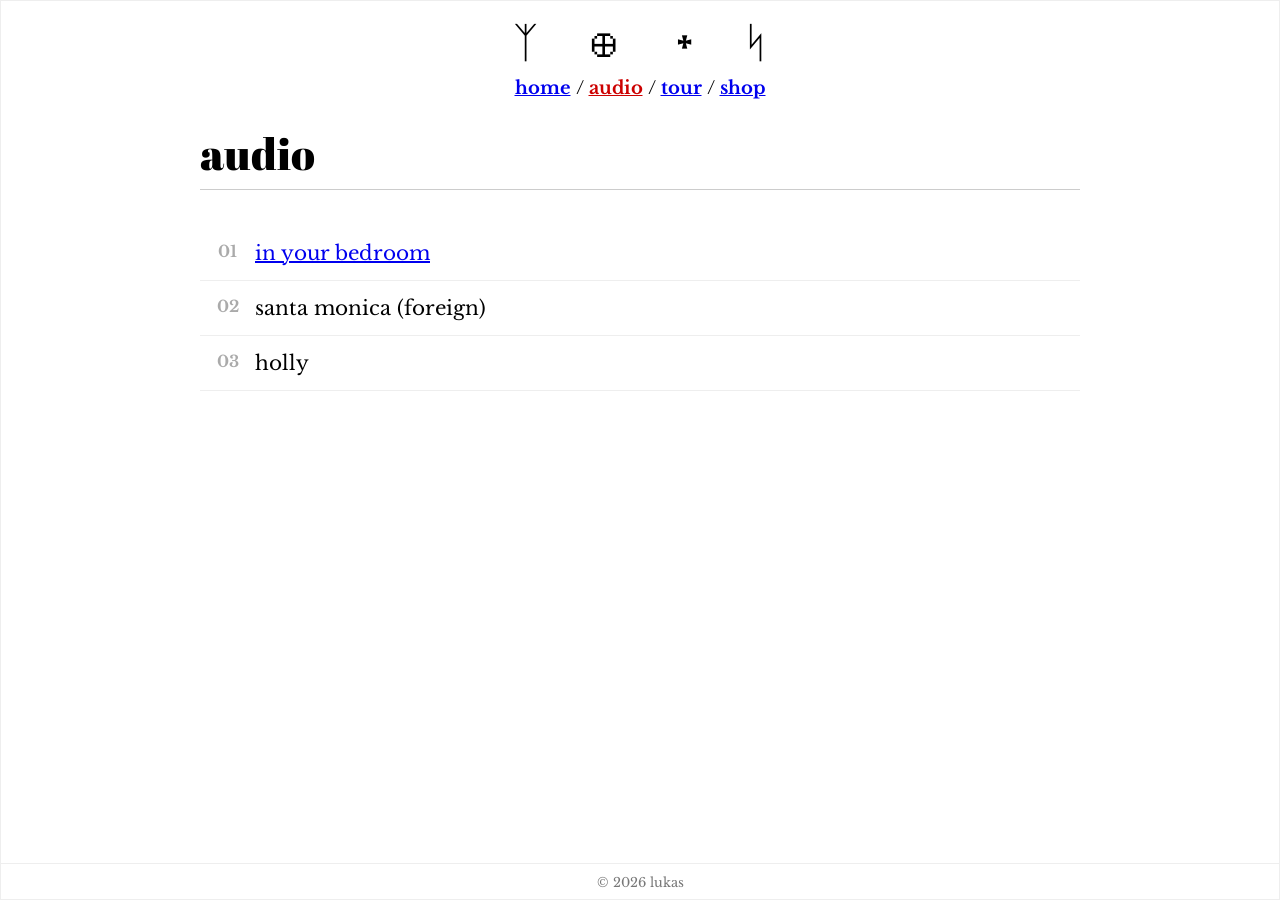
<file: audio.html>
<!doctype html><html lang="en"><head><meta charset="utf-8"><meta name="viewport" content="width=device-width, initial-scale=1"><title>audio — LUKAS</title><link rel="icon" href="assets/favicon.ico" sizes="any"><link rel="icon" type="image/png" sizes="32x32" href="assets/favicon-32.png"><link rel="apple-touch-icon" sizes="180x180" href="assets/favicon-180.png"><link rel="stylesheet" href="styles.css"></head><body><div class="site"><header class="header"><div class="symbols">ᛉ 🜨 ᛭ ᛋ</div><nav class="nav"><a href="index.html">home</a><span>/</span><a class="active" href="audio.html">audio</a><span>/</span><a href="tour.html">tour</a><span>/</span><a href="shop.html">shop</a></nav></header><main class="main page-wrap"><h1>audio</h1><hr class="rule"><section class="audio-list"><div class="track"><div class="num">01</div><div><a href="https://open.spotify.com/track/6RIreLz63lmkvAz7evZNGC?si=00bb4bd39f2a413d" target="_blank" rel="noopener">in your bedroom</a></div></div><div class="track"><div class="num">02</div><div>santa monica (foreign)</div></div><div class="track"><div class="num">03</div><div>holly</div></div></section></main><footer class="footer">© 2026 lukas</footer></div></body></html>
</file>
<file: styles.css>
@import url('https://fonts.googleapis.com/css2?family=Abril+Fatface&family=Libre+Baskerville:wght@400;700&display=swap');
* { box-sizing: border-box; }
html, body { margin: 0; padding: 0; width: 100%; height: 100%; overflow: hidden; }
body {
  font-family: 'Libre Baskerville', Georgia, 'Times New Roman', serif;
  background: #fff;
  color: #000;
  border: 1px solid #eee;
}
a { color: #00e; text-decoration: underline; }
a.active { color: #c00; }
.site { height: 100vh; height: 100svh; display: flex; flex-direction: column; overflow: hidden; }
.header { text-align: center; padding-top: 22px; flex: 0 0 auto; }
.symbols { font-size: 42px; line-height: .95; word-spacing: 34px; margin-bottom: 16px; font-family: 'Libre Baskerville', Georgia, serif; }
.nav { font-family: 'Libre Baskerville', Georgia, serif; font-size: 18px; font-weight: 700; line-height: 1; }
.nav span { color: #000; padding: 0 5px; font-weight: normal; }
.main { flex: 1 1 auto; width: 100%; min-height: 0; overflow: hidden; }
.home-wrap { position: relative; max-width: 1120px; margin: 24px auto 0; height: calc(100vh - 142px); height: calc(100svh - 142px); min-height: 0; }
.hero-stage { position: relative; width: 100%; margin: 0 auto; }
.hero-img { display: block; width: min(34vw, 520px, 58vh); width: min(34vw, 520px, 58svh); height: auto; margin: 0 auto; }
.name { position: absolute; left: 0; top: 47%; transform: translateY(-50%); font-family: 'Abril Fatface', Georgia, serif; font-size: clamp(72px, 7vw, 118px); font-weight: 400; letter-spacing: -2px; }
.tag { position: absolute; right: 0; top: 66%; font-family: Arial, Helvetica, sans-serif; font-style: italic; font-weight: 900; font-size: clamp(38px, 4vw, 60px); }
.quote { text-align: center; margin-top: 26px; color: #666; font-style: italic; font-weight: 700; font-size: 14px; }
.sub { text-align: center; margin-top: 4px; font-size: 14px; }
.page-wrap { max-width: 880px; margin: 34px auto 0; }
h1 { font-family: 'Abril Fatface', Georgia, serif; font-size: 44px; margin: 0 0 14px; line-height: 1; font-weight: 400; }
.rule { border: 0; border-top: 1px solid #ccc; margin: 0 0 62px; }
.coming { text-align: center; color: #666; font-size: 24px; font-style: italic; font-weight: 700; }
.audio-list { margin-top: -26px; }
.track { display: grid; grid-template-columns: 55px 1fr; gap: 0; border-bottom: 1px solid #eee; padding: 15px 0; font-size: 20px; font-family: 'Libre Baskerville', Georgia, serif; }
.num { color: #aaa; font-family: 'Libre Baskerville', Georgia, serif; font-size: 16px; text-align: center; font-weight: 700; }
.footer { text-align: center; border-top: 1px solid #eee; color: #777; font-size: 13px; padding: 10px 0; flex: 0 0 auto; }

/* keep the desktop layout from your uploaded version, but shrink safely on short windows */
@media (max-height: 780px) and (min-width: 901px) {
  .header { padding-top: 16px; }
  .symbols { font-size: 38px; margin-bottom: 14px; }
  .nav { font-size: 17px; }
  .home-wrap { margin-top: 18px; height: calc(100vh - 112px); height: calc(100svh - 112px); }
  .hero-img { width: min(31vw, 465px, 52vh); width: min(31vw, 465px, 52svh); }
  .quote { margin-top: 22px; font-size: 13px; }
  .sub { font-size: 13px; margin-top: 4px; }
  .footer { font-size: 12px; padding: 8px 0; }
}

/* Mobile: arranged to match your reference: pushed-down header, text stays over image, quote below, footer safe. */
@media (max-width: 900px) {
  html, body { height: 100%; overflow: hidden; }
  .site { height: 100vh; height: 100svh; min-height: 0; overflow: hidden; }

  .header {
    padding-top: clamp(46px, 7.2svh, 70px);
    flex: 0 0 auto;
  }
  .symbols {
    font-size: 39px;
    word-spacing: 34px;
    margin-bottom: 30px;
    line-height: .9;
  }
  .nav {
    font-size: 18px;
    line-height: 1;
  }
  .nav span { padding: 0 3px; }

  .home-wrap {
    margin: clamp(56px, 7.8svh, 78px) auto 0;
    padding: 0 14px;
    height: auto;
    min-height: 0;
    display: flex;
    flex-direction: column;
    align-items: center;
    overflow: visible;
    max-width: 100%;
  }
  .hero-stage {
    width: fit-content;
    max-width: 100%;
    margin: 0 auto;
    position: relative;
    flex: 0 1 auto;
  }
  .hero-img {
    display: block;
    height: min(43svh, 405px);
    width: auto;
    max-width: 84vw;
    object-fit: contain;
    margin: 0 auto;
  }
  .name {
    position: absolute;
    left: -31px;
    top: auto;
    bottom: 17%;
    transform: none;
    font-size: clamp(50px, 17vw, 78px);
    letter-spacing: -2px;
    line-height: .9;
    z-index: 2;
  }
  .tag {
    position: absolute;
    right: -42px;
    top: auto;
    bottom: -23px;
    font-size: clamp(34px, 11vw, 56px);
    line-height: .9;
    z-index: 3;
  }
  .quote {
    font-size: 13px;
    margin-top: clamp(62px, 8svh, 78px);
    line-height: 1.15;
    white-space: nowrap;
  }
  .sub {
    font-size: 13px;
    margin-top: 5px;
    line-height: 1.1;
  }
  .footer {
    font-size: 12px;
    padding: 7px 0;
    flex: 0 0 auto;
  }

  .page-wrap { margin: 28px 22px 0; max-height: calc(100svh - 110px); overflow: hidden; }
  h1 { font-size: 38px; }
  .rule { margin-bottom: 46px; }
  .coming { font-size: 22px; }
  .track { grid-template-columns: 42px 1fr; padding: 13px 0; font-size: 16px; }
  .num { font-size: 13px; }
}

@media (max-width: 430px) {
  .header { padding-top: clamp(44px, 7svh, 64px); }
  .symbols { font-size: 36px; word-spacing: 31px; margin-bottom: 30px; }
  .nav { font-size: 17px; }
  .home-wrap { margin-top: clamp(58px, 8svh, 76px); }
  .hero-img { height: min(42.5svh, 395px); max-width: 84vw; }
  .name { left: -28px; bottom: 17%; font-size: clamp(48px, 16.5vw, 72px); }
  .tag { right: -39px; bottom: -22px; font-size: clamp(32px, 10.5vw, 52px); }
  .quote { font-size: 12px; margin-top: clamp(60px, 7.8svh, 74px); }
  .sub { font-size: 12px; }
}

/* Very short phone/windows: shrink carefully, but keep ordering and prevent footer collisions. */
@media (max-width: 900px) and (max-height: 760px) {
  .header { padding-top: clamp(28px, 4.8svh, 42px); }
  .symbols { font-size: 33px; word-spacing: 26px; margin-bottom: 22px; }
  .nav { font-size: 16px; }
  .home-wrap { margin-top: clamp(36px, 5.5svh, 52px); }
  .hero-img { height: min(39svh, 335px); max-width: 80vw; }
  .name { left: -24px; bottom: 16%; font-size: clamp(42px, 14vw, 62px); }
  .tag { right: -31px; bottom: -17px; font-size: clamp(28px, 9vw, 44px); }
  .quote { margin-top: clamp(44px, 6svh, 58px); font-size: 11px; }
  .sub { font-size: 11px; }
  .footer { font-size: 10px; padding: 5px 0; }
}

@media (max-width: 360px) {
  .symbols { font-size: 31px; word-spacing: 23px; }
  .nav { font-size: 15px; }
  .hero-img { height: min(40svh, 320px); max-width: 80vw; }
  .quote { font-size: 10.5px; }
}
</file>
